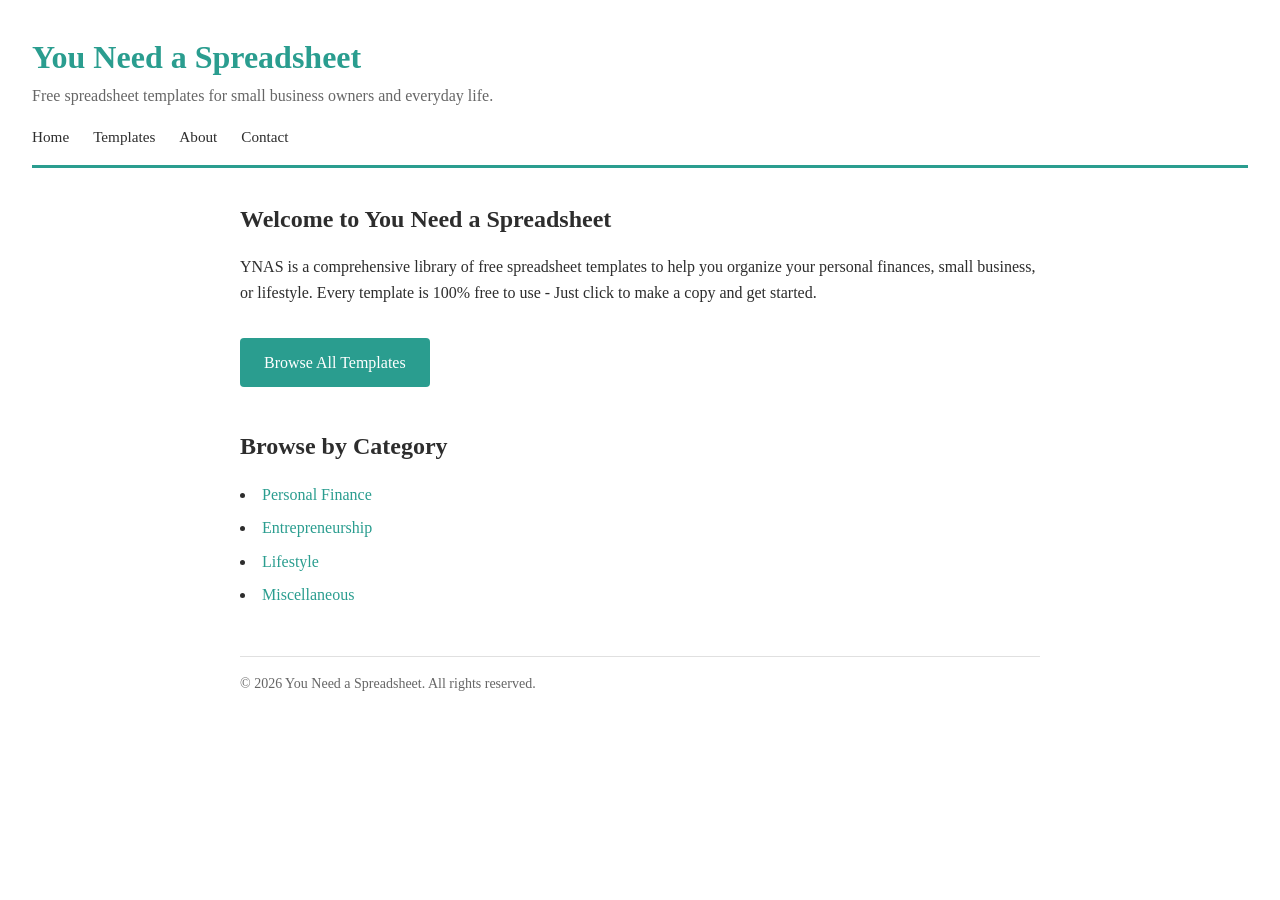
<file: index.html>
<!DOCTYPE html>
<html lang="en">
<head>
    <meta charset="UTF-8">
    <meta name="viewport" content="width=device-width, initial-scale=1.0">
    <title>You Need a Spreadsheet</title>
    <link rel="stylesheet" href="styles.css">
</head>
<body>

    <header>
        <h1>You Need a Spreadsheet</h1>
        <p>Free spreadsheet templates for small business owners and everyday life.</p>
      <nav class="site-nav">
        <a href="/">Home</a>
        <a href="/templates/">Templates</a>
        <a href="/about/">About</a>
        <a href="/contact/">Contact</a>
        </nav>
    
    </header>

    <main>

        <section class="intro">
            <h2>Welcome to You Need a Spreadsheet</h2>
            <p>YNAS is a comprehensive library of free spreadsheet templates to help you organize your personal finances, small business, or lifestyle. Every template is 100% free to use - Just click to make a copy and get started.</p>
            <a href="templates/" class="button">Browse All Templates</a>
                </section>

        <section class="categories">
            <h2>Browse by Category</h2>
            <u1>
                <li><a href="templates/#personal-finance">Personal Finance</a></li>
                <li><a href="templates/#entrepreneurship">Entrepreneurship</a></li>
                <li><a href="templates/#lifestyle">Lifestyle</a></li>
                <li><a href="templates/#miscellaneous">Miscellaneous</a></li>
            </u1>
        </section>
    </main>

    <footer>
        <p>&copy; 2026 You Need a Spreadsheet. All rights reserved.</p>
    </footer>

    </body>
</html>
</file>
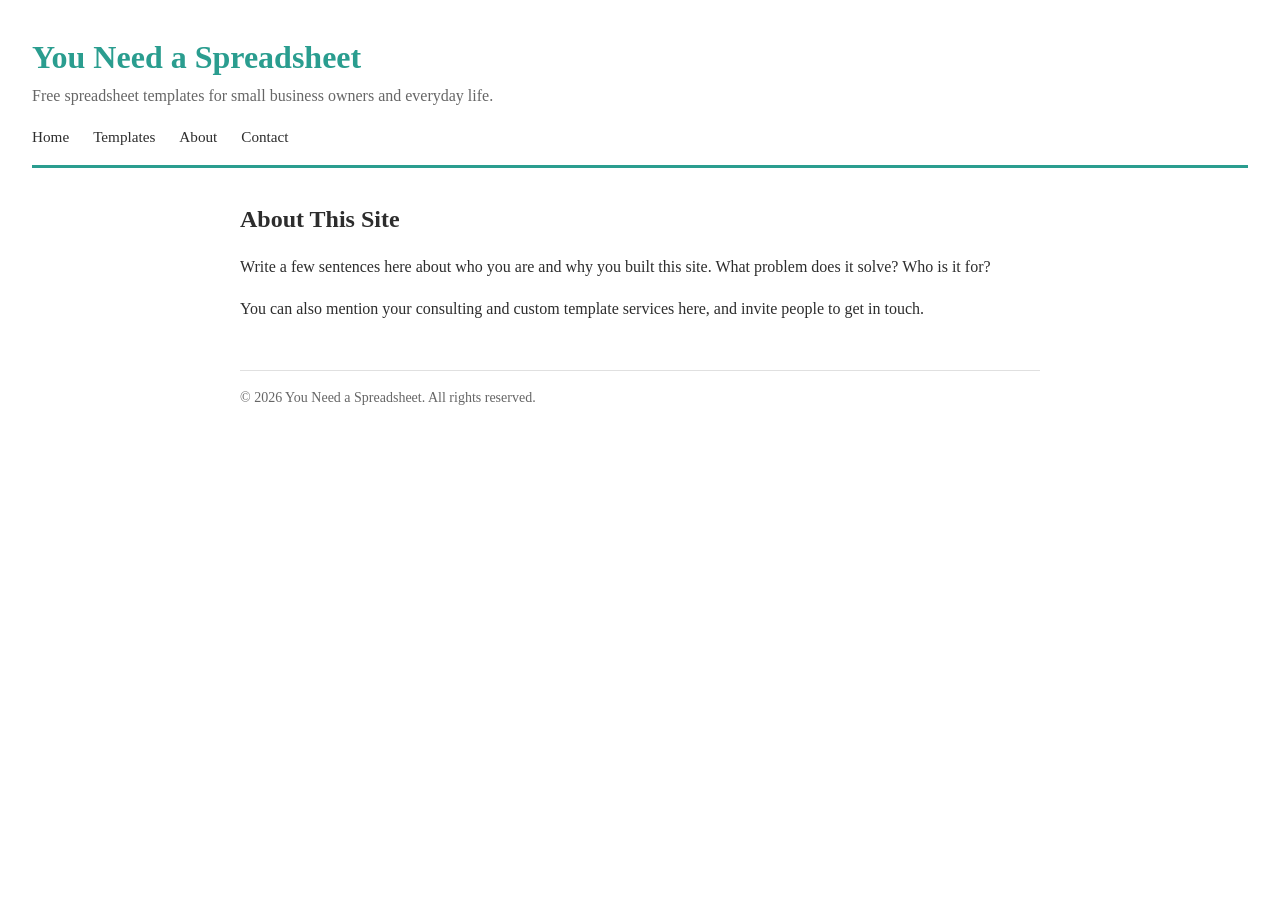
<file: about/index.html>
<!DOCTYPE html>
<html lang="en">
  <head>
    <meta charset="UTF-8">
    <meta name="viewport" content="width=device-width, initial-scale=1.0">
    <title>About — You Need a Spreadsheet</title>
    <link rel="stylesheet" href="../styles.css">
  </head>
  <body>

    <header>
      <h1><a href="/">You Need a Spreadsheet</a></h1>
      <p>Free spreadsheet templates for small business owners and everyday life.</p>
      <nav class="site-nav">
        <a href="/">Home</a>
        <a href="/templates/">Templates</a>
        <a href="/about/">About</a>
        <a href="/contact/">Contact</a>
      </nav>
    </header>

    <main>

      <h2>About This Site</h2>

      <section class="about-content">
        <p>
          Write a few sentences here about who you are and why you built this site.
          What problem does it solve? Who is it for?
        </p>
        <p>
          You can also mention your consulting and custom template services here,
          and invite people to get in touch.
        </p>
      </section>

    </main>

    <footer>
      <p>&copy; 2026 You Need a Spreadsheet. All rights reserved.</p>
    </footer>

  </body>
</html>
</file>
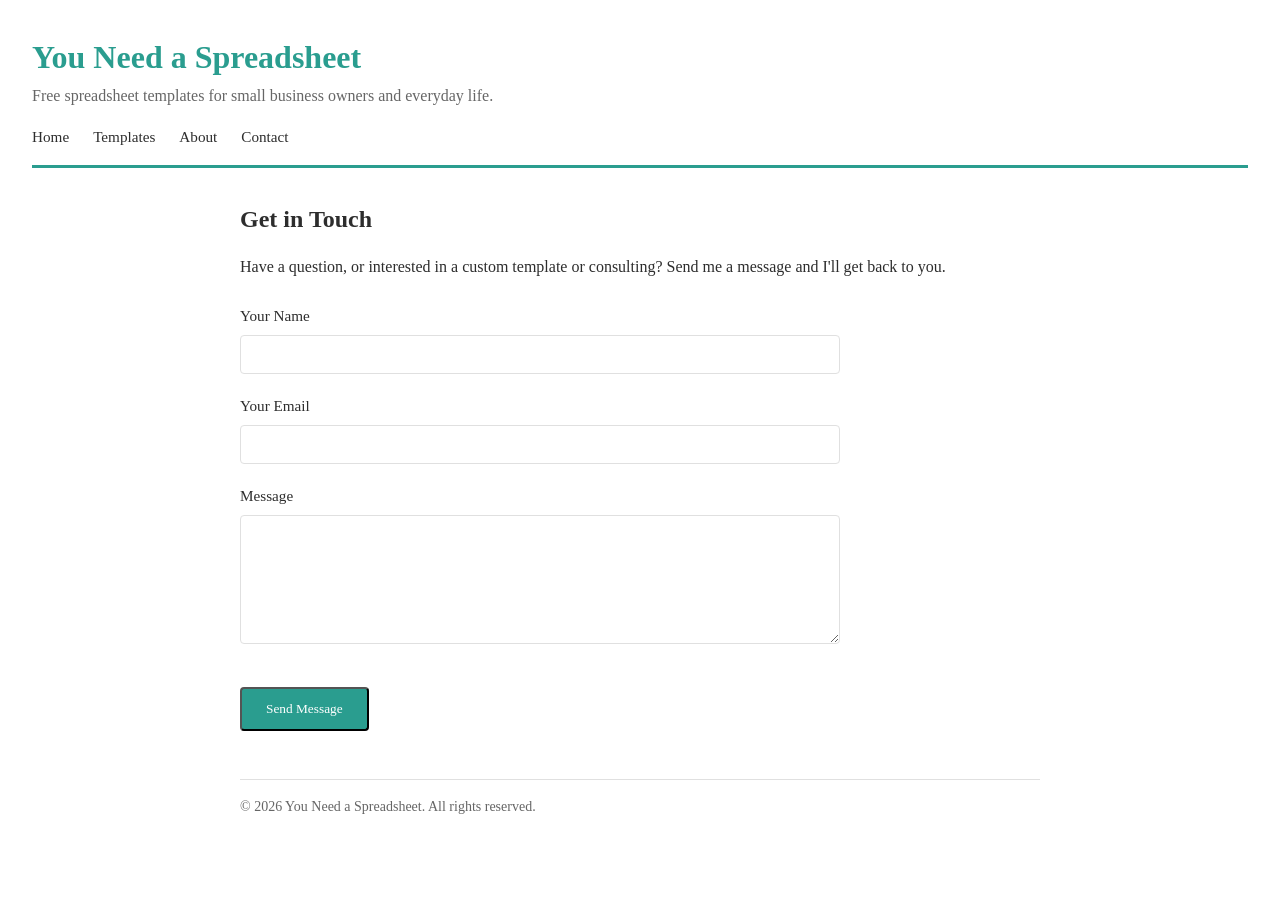
<file: contact/index.html>
<!DOCTYPE html>
<html lang="en">
  <head>
    <meta charset="UTF-8">
    <meta name="viewport" content="width=device-width, initial-scale=1.0">
    <title>Contact — You Need a Spreadsheet</title>
    <link rel="stylesheet" href="../styles.css">
  </head>
  <body>

    <header>
      <h1><a href="/">You Need a Spreadsheet</a></h1>
      <p>Free spreadsheet templates for small business owners and everyday life.</p>
      <nav class="site-nav">
        <a href="/">Home</a>
        <a href="/templates/">Templates</a>
        <a href="/about/">About</a>
        <a href="/contact/">Contact</a>
      </nav>
    </header>

    <main>

      <h2>Get in Touch</h2>
      <p>Have a question, or interested in a custom template or consulting? 
      Send me a message and I'll get back to you.</p>

      <form class="contact-form" action="FORMSPREE_URL_GOES_HERE" method="POST">

        <div class="form-group">
          <label for="name">Your Name</label>
          <input type="text" id="name" name="name" required>
        </div>

        <div class="form-group">
          <label for="email">Your Email</label>
          <input type="email" id="email" name="email" required>
        </div>

        <div class="form-group">
          <label for="message">Message</label>
          <textarea id="message" name="message" rows="6" required></textarea>
        </div>

        <button type="submit" class="button">Send Message</button>

      </form>

    </main>

    <footer>
      <p>&copy; 2026 You Need a Spreadsheet. All rights reserved.</p>
    </footer>

  </body>
</html>
</file>
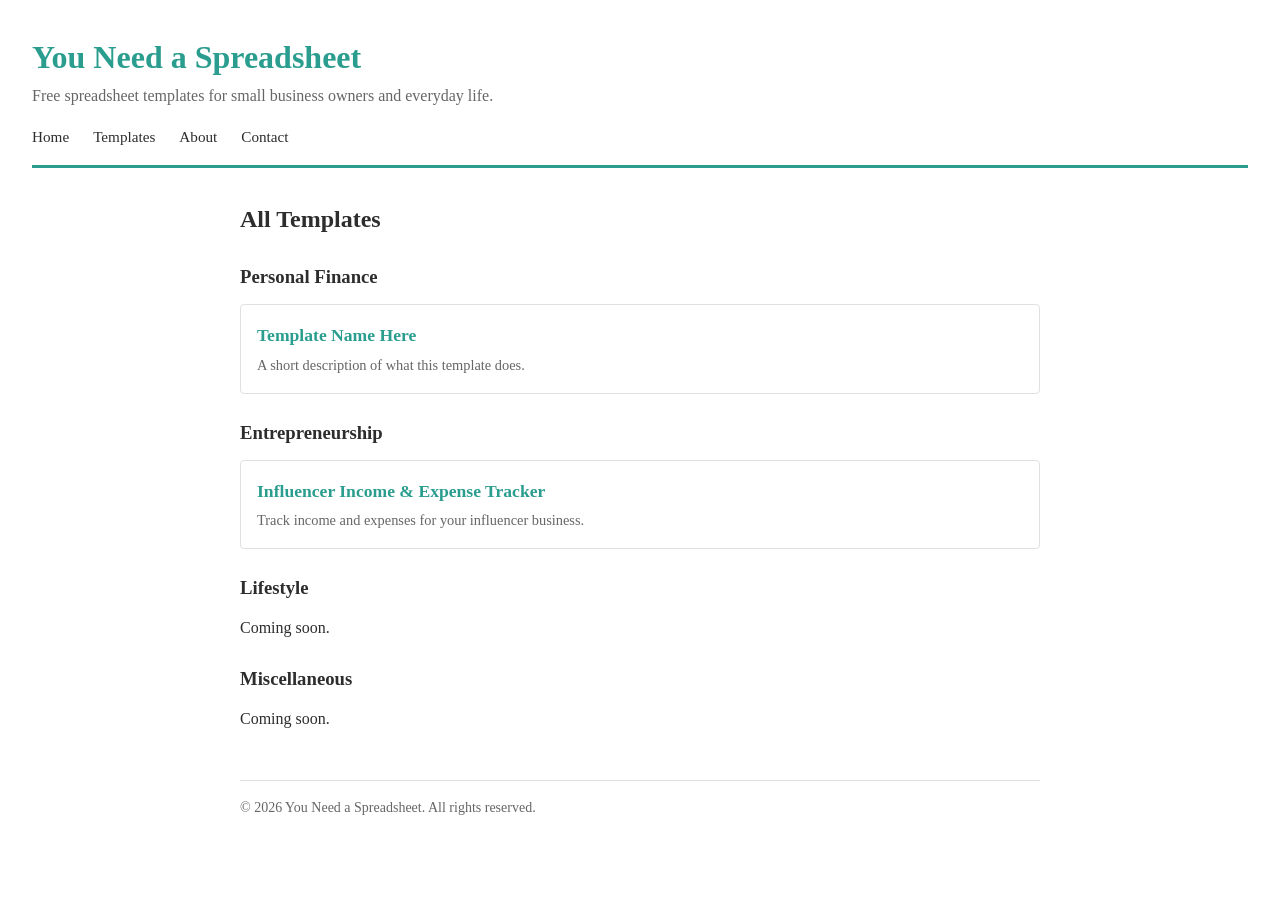
<file: templates/index.html>
<!DOCTYPE html>
<html lang="en">
    <head>
        <meta charset="UTF-8">
        <meta name="viewport" content="width=device-width, initial-scale=1.0">
        <title>Templates - You Need a Spreadsheet</title>
        <link rel="stylesheet" href="../styles.css">
    </head>
    <body>

        <header>
            <h1><a href="../">You Need a Spreadsheet</a></h1>
            <p>Free spreadsheet templates for small business owners and everyday life.</p>
             <nav class="site-nav">
                <a href="/">Home</a>
                <a href="/templates/">Templates</a>
                <a href="/about/">About</a>
                <a href="/contact/">Contact</a>
            </nav>
            </header>

        <main>
            <h2>All Templates</h2>

            <section id="personal-finance">
                <h3>Personal Finance</h3>
                <ul class="template-list">
                    <li>
                    <a href="personal-finance/my-first-template/">Template Name Here</a>
                    <p>A short description of what this template does.</p>
                     </li>
                </ul>
             </section>

            <section id="entrepreneurship">
                <h3>Entrepreneurship</h3>
                <ul class="template-list">
                    <li>
                        <a href="entrepreneurship/influencer-income-expense-tracker/">Influencer Income & Expense Tracker
                        </a>
                        <p>Track income and expenses for your influencer business.</p>
                    </li>
                </ul>
            </section>

             <section id="lifestyle">
                <h3>Lifestyle</h3>
                <p>Coming soon.</p>
            </section>

            <section id="miscellaneous">
                <h3>Miscellaneous</h3>
                <p>Coming soon.</p>
            </section>
        </main>

        <footer>
            <p>&copy; 2026 You Need a Spreadsheet. All rights reserved.</p>
        </footer>
    </body>

</html>
</file>
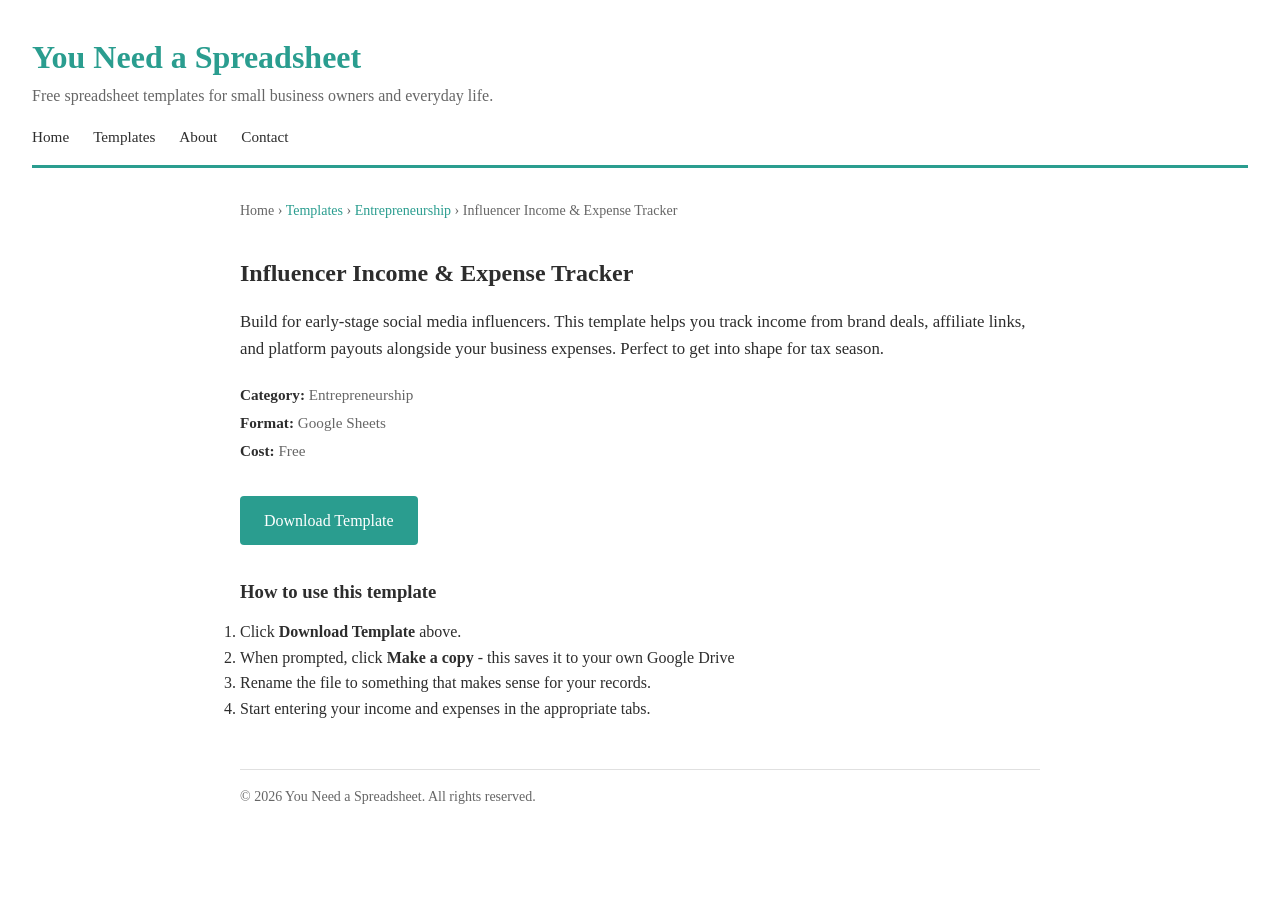
<file: templates/entrepreneurship/influencer-income-expense-tracker/index.html>
<!DOCTYPE html>
<html lang="en">
<head>
    <meta charset="UTF-8">
    <meta name="viewport" content="width=device-width, initial-scale=1.0">
    <title>Influencer Income & Expense Tracker - YNAS</title>
    <link rel="stylesheet" href="../../../styles.css">
</head>
<body>

    <header>
        <h1><a href="../../../">You Need a Spreadsheet</a></h1>
        <p>Free spreadsheet templates for small business owners and everyday life.</p>
        <nav class="site-nav">
            <a href="/">Home</a>
            <a href="/templates/">Templates</a>
            <a href="/about/">About</a>
            <a href="/contact/">Contact</a>
        </nav>
    </header>

    <main>

        <nav class="breadcrumb"
            <a href="../../../">Home</a> &rsaquo; 
            <a href="../../">Templates</a> &rsaquo; 
            <a href="../">Entrepreneurship</a> &rsaquo; 
            Influencer Income & Expense Tracker
        </nav>

        <section class="template-detail">

            <h2>Influencer Income & Expense Tracker</h2>

            <p class="template-description">
                Build for early-stage social media influencers.
                This template helps you track income from brand deals, affiliate links, and platform payouts alongside your business expenses.
                Perfect to get into shape for tax season. 
            </p>

            <ul class="template-meta">
            <li><strong>Category:</strong> Entrepreneurship</li>
            <li><strong>Format:</strong> Google Sheets</li>
            <li><strong>Cost:</strong> Free</li>
            </ul>

            <a href="https://docs.google.com/spreadsheets/d/1M7UHrcl-gTrtcoFrvEZSKvufOoKaz_PwRKKNb2XvpgA/copy"
                class="button"
                target="_blank">
                Download Template
            </a>
        </section>

<section class=""template-instructions">
<h3>How to use this template</h3>
<ol>
    <li>Click <strong>Download Template</strong> above.</li>
    <li>When prompted, click <strong>Make a copy</strong> - this saves it to your own Google Drive</li>
    <li>Rename the file to something that makes sense for your records.</li>
    <li>Start entering your income and expenses in the appropriate tabs.</li>
</ol>
</section>

    </main>

    <footer>
        <p>&copy; 2026 You Need a Spreadsheet. All rights reserved.</p>
    </footer>
</html>
</file>
<file: styles.css>
/* ── Variables ── */
:root {
  --accent: #2a9d8f;
  --accent-dark: #21867a;
  --text: #2d2d2d;
  --muted: #666666;
  --background: #ffffff;
  --border: #e0e0e0;
}

/* ── Reset & Base ── */
* {
  box-sizing: border-box;
  margin: 0;
  padding: 0;
}

body {
  font-family: Georgia, serif;
  background-color: var(--background);
  color: var(--text);
  line-height: 1.6;
  padding: 2rem;
}

/* ── Header ── */
header {
  border-bottom: 3px solid var(--accent);
  padding-bottom: 1rem;
  margin-bottom: 2rem;
}

header h1 {
  font-size: 2rem;
  color: var(--accent);
}

header h1 a {
  color: var(--accent);
  text-decoration: none;
}

header p {
  color: var(--muted);
  font-size: 1rem;
}

/* ── Main Content ── */
main {
  max-width: 800px;
  margin: 0 auto;
}

main h2 {
  margin-bottom: 1rem;
  margin-top: 2rem;
}

main h3 {
  margin-bottom: 0.75rem;
  margin-top: 1.5rem;
}

main p {
  margin-bottom: 1rem;
}

/* ── Footer ── */
footer {
  margin-top: 3rem;
  padding-top: 1rem;
  border-top: 1px solid var(--border);
  color: var(--muted);
  font-size: 0.875rem;
  max-width: 800px;
  margin-left: auto;
  margin-right: auto;
}

/* ── Button ── */
.button {
  display: inline-block;
  background-color: var(--accent);
  color: #ffffff;
  padding: 0.75rem 1.5rem;
  text-decoration: none;
  border-radius: 4px;
  margin-top: 1rem;
  font-family: Georgia, serif;
}

.button:hover {
  background-color: var(--accent-dark);
}

/* ── Breadcrumb ── */
.breadcrumb {
  font-size: 0.875rem;
  color: var(--muted);
  margin-bottom: 1.5rem;
}

.breadcrumb a {
  color: var(--accent);
  text-decoration: none;
}

.breadcrumb a:hover {
  text-decoration: underline;
}

/* ── Template List (directory page) ── */
.template-list {
  list-style: none;
  margin-bottom: 1.5rem;
}

.template-list li {
  padding: 1rem;
  border: 1px solid var(--border);
  border-radius: 4px;
  margin-bottom: 0.75rem;
}

.template-list li a {
  color: var(--accent);
  font-size: 1.1rem;
  text-decoration: none;
  font-weight: bold;
}

.template-list li a:hover {
  text-decoration: underline;
}

.template-list li p {
  color: var(--muted);
  font-size: 0.9rem;
  margin-top: 0.25rem;
  margin-bottom: 0;
}

/* ── Template Detail Page ── */
.template-detail {
  margin-bottom: 2rem;
}

.template-description {
  font-size: 1.05rem;
  margin-bottom: 1.25rem;
}

.template-meta {
  list-style: none;
  margin-bottom: 1rem;
}

.template-meta li {
  font-size: 0.95rem;
  margin-bottom: 0.25rem;
  color: var(--muted);
}

.template-meta li strong {
  color: var(--text);
}

/* ── Homepage Sections ── */
.intro {
  margin-bottom: 2.5rem;
}

.categories ul {
  list-style: none;
  margin-top: 0.5rem;
}

.categories li {
  margin-bottom: 0.5rem;
}

.categories a {
  color: var(--accent);
  text-decoration: none;
  font-size: 1rem;
}

.categories a:hover {
  text-decoration: underline;
}

/* ── Instructions ── */
.template-instructions ol {
  padding-left: 1.5rem;
}

.template-instructions li {
  margin-bottom: 0.5rem;
}

/* ── Site Navigation ── */
.site-nav {
  margin-top: 1rem;
  display: flex;
  gap: 1.5rem;
}

.site-nav a {
  color: var(--text);
  text-decoration: none;
  font-size: 0.95rem;
}

.site-nav a:hover {
  color: var(--accent);
}

/* ── Contact Form ── */
.contact-form {
  margin-top: 1.5rem;
  max-width: 600px;
}

.form-group {
  margin-bottom: 1.25rem;
}

.form-group label {
  display: block;
  font-size: 0.95rem;
  margin-bottom: 0.4rem;
  color: var(--text);
}

.form-group input,
.form-group textarea {
  width: 100%;
  padding: 0.6rem 0.75rem;
  border: 1px solid var(--border);
  border-radius: 4px;
  font-family: Georgia, serif;
  font-size: 1rem;
  color: var(--text);
  background-color: var(--background);
}

.form-group input:focus,
.form-group textarea:focus {
  outline: none;
  border-color: var(--accent);
}
</file>
